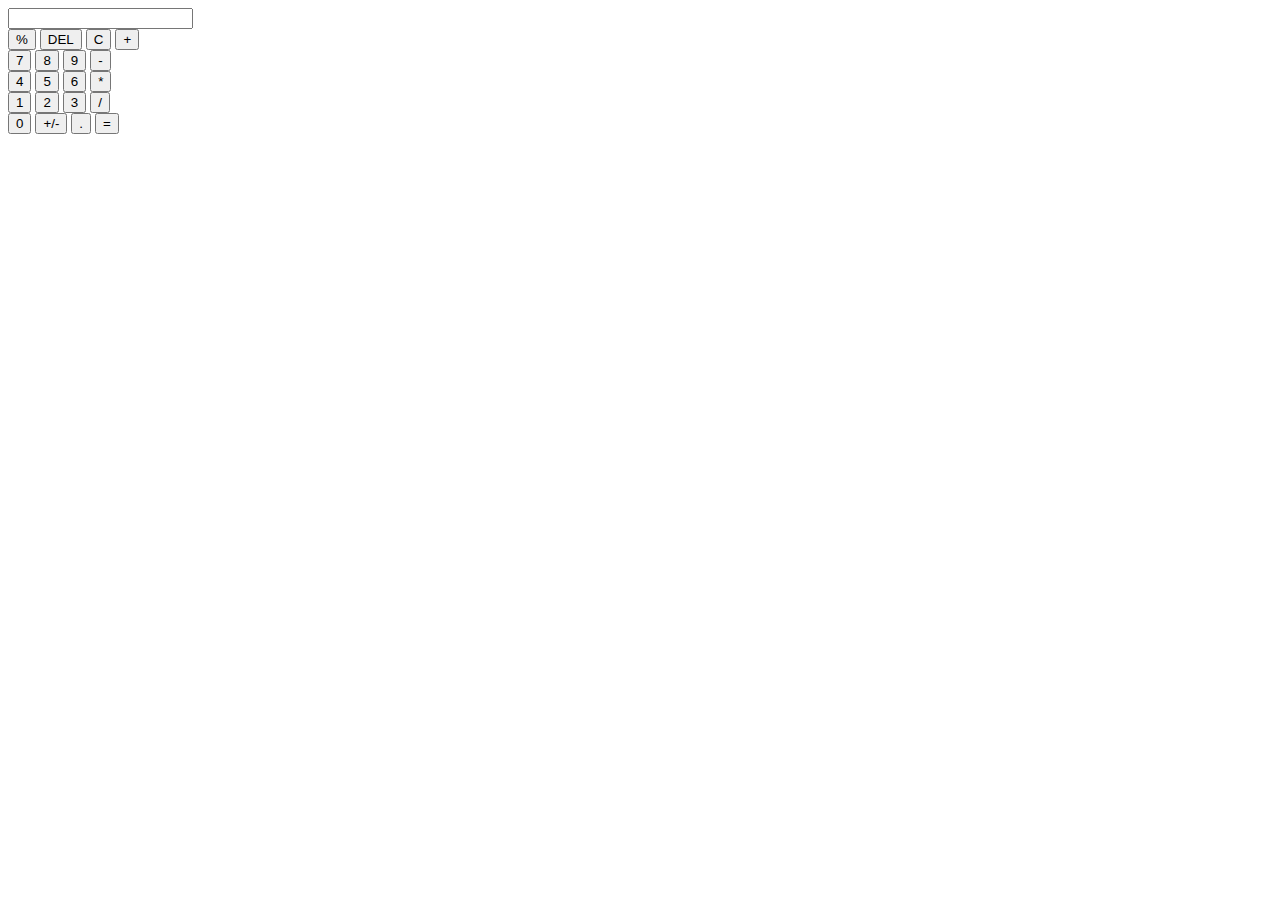
<file: index.html>
<!DOCTYPE html>
<html lang="en">
<head>
    <meta charset="UTF-8">
    <meta name="viewport" content="width=device-width, initial-scale=1.0">
    <title>Document</title>
    <link rel="stylesheet" href="aa.css">

</head>
<body>
<div>
    <input type="text" id="result" maxlength="10">
    <div>
        <div>
            <input type="button"  value="%" onclick="insertNumber('%')">
            <input type="button"  value="DEL" onclick="del()">
            <input type="button"  value="C" onclick="clearrest()">
            <input type="button"  value="+" onclick="insertNumber('+')">
        <div>
            <input type="button"  value="7" onclick="insertNumber(7)" >
            <input type="button"  value="8" onclick="insertNumber(8)" >
            <input type="button"  value="9" onclick="insertNumber(9)"  >
            <input type="button"  value="-" onclick="insertNumber('-')">
        </div>
        <div>
            <input type="button"  value="4" onclick="insertNumber(4)"  >
            <input type="button"  value="5" onclick="insertNumber(5)" >
            <input type="button"  value="6" onclick="insertNumber(6)" >
            <input type="button"  value="*" onclick="insertNumber('*')">
        </div>
        <div>
            <input type="button"  value="1" onclick="insertNumber(1)" >
            <input type="button"  value="2" onclick="insertNumber(2)" >
            <input type="button"  value="3" onclick="insertNumber(3)" >
            <input type="button"  value="/" onclick="insertNumber('/')">
        </div>
        <div>
            <input type="button"  value="0" onclick="insertNumber(0)" >
            <input type="button"  value="+/-" >
            <input type="button"  value="." onclick="insertNumber('.')">
            <input type="button"  value="=" onclick="res()">
        </div>
    </div>
</div>
</body>
<script
src="https://code.jquery.com/jquery-3.7.1.js"
integrity="sha256-eKhayi8LEQwp4NKxN+CfCh+3qOVUtJn3QNZ0TciWLP4="
crossorigin="anonymous"></script>
<script src="index.js"></script>
</html>
</file>
<file: aa.css>
.style{

    font-size: large;
    font-weight: 400;
    color: black;
    font-style: normal;
    background-color: pink;
}
.style1{
    font-size: 12px;
    font-weight: 900;
    color: rgb(234, 10, 10);

}
</file>
